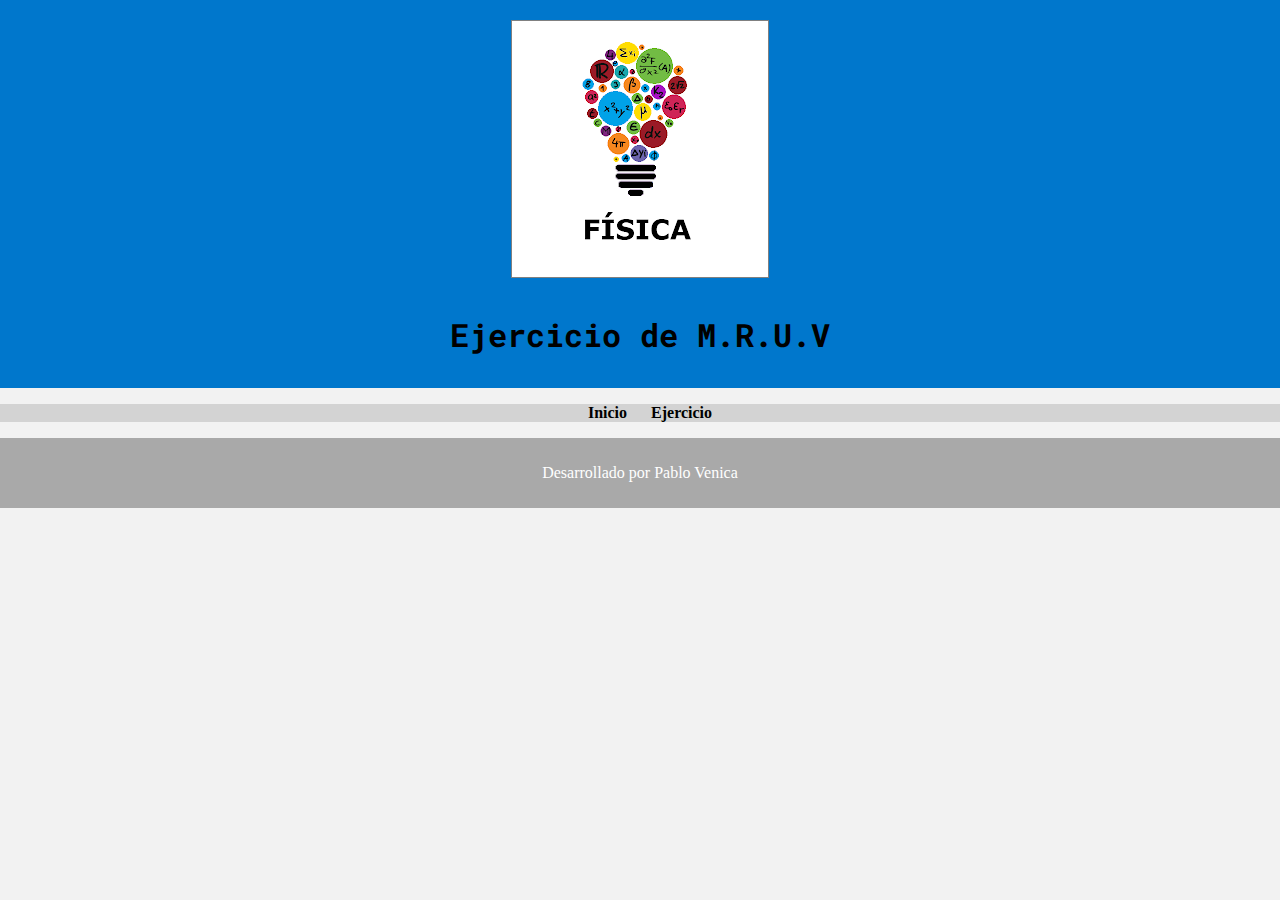
<file: index.html>
<!DOCTYPE html>
<html lang="es">
<head>
  <meta charset="UTF-8">
  <meta name="author" content="Pablo Venica">
  <meta name="description" content="Ejercicio de MRUV">
  <meta name="keywords" content="MRUV, física">
  <title>Ejercicio de MRUV</title>
  <link rel="shortcut icon" href="Imagenes/logo_pagina.png" type="image/x-icon">
  <link rel="stylesheet" type="text/css" href="miEstilo.css">
  <link rel="preconnect" href="https://fonts.googleapis.com">
  <link rel="preconnect" href="https://fonts.gstatic.com" crossorigin>
  <link href="https://fonts.googleapis.com/css2?family=Instrument+Serif&family=Roboto+Mono:wght@200&display=swap" rel="stylesheet">
</head>
<body>
  <header>
    <img id="logo-header" src="Imagenes/logo_fisica.png" alt="Logo de Fisica">
    <h1 id="titulo">Ejercicio de M.R.U.V</h1>
  </header>
  <nav class="menu">
    <ul>
      <li class="menu-item"><a href="Introduccion.html">Inicio</a></li>
      <li class="menu-item"><a href="Ejercicio.html">Ejercicio</a></li>
    </ul>
  </nav>
  <footer id="footer">
    <p>Desarrollado por Pablo Venica</p>
  </footer>
  <script src="script.js"></script>
</body>
</html>
</file>
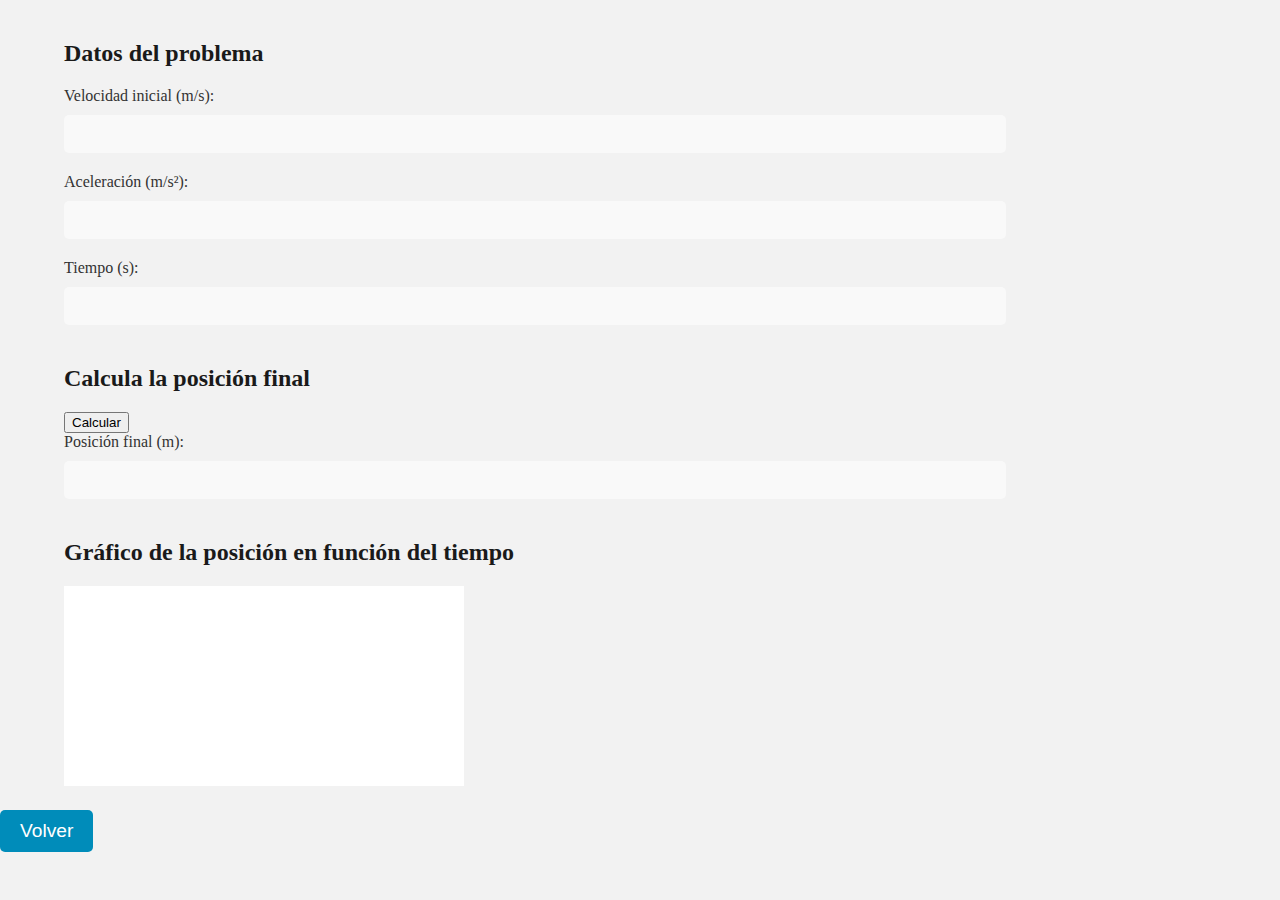
<file: ejercicio.html>
<!DOCTYPE html>
<html lang="es">

<head>
  <meta charset="UTF-8">
  <meta name="author" content="Pablo Venica">
  <meta name="description" content="Ejercicio de MRUV">
  <meta name="keywords" content="MRUV, física">
  <title>Ejercicio de MRUV</title>
  <script src="script.js"></script>
</head>
<link rel="stylesheet" type="text/css" href="miEstilo.css">

<body>
  <main id="contenido-principal">
    <section>
      <h2>Datos del problema</h2>
      <div>
        <label for="velocidad-inicial">Velocidad inicial (m/s):</label>
        <input type="number" id="velocidad-inicial" step="0.1" class="input-numero">
      </div>
      <div>
        <label for="aceleracion">Aceleración (m/s²):</label>
        <input type="number" id="aceleracion" step="0.1" class="input-numero">
      </div>
      <div>
        <label for="tiempo">Tiempo (s):</label>
        <input type="number" id="tiempo" step="0.1" class="input-numero">
      </div>
    </section>

    <section>
      <h2>Calcula la posición final</h2>
      <button onclick="calcular()" class="boton">Calcular</button>
      <div>
        <label for="posicion-final">Posición final (m):</label>
        <input type="number" id="posicion-final" disabled class="input-numero">
      </div>
    </section>

    <section>
      <h2>Gráfico de la posición en función del tiempo</h2>
      <canvas id="grafico" width="400" height="200"></canvas>
    </section>
  </main>

  <button id="boton-volver" onclick="volverIndex()">Volver</button>

</body>

</html>
</file>
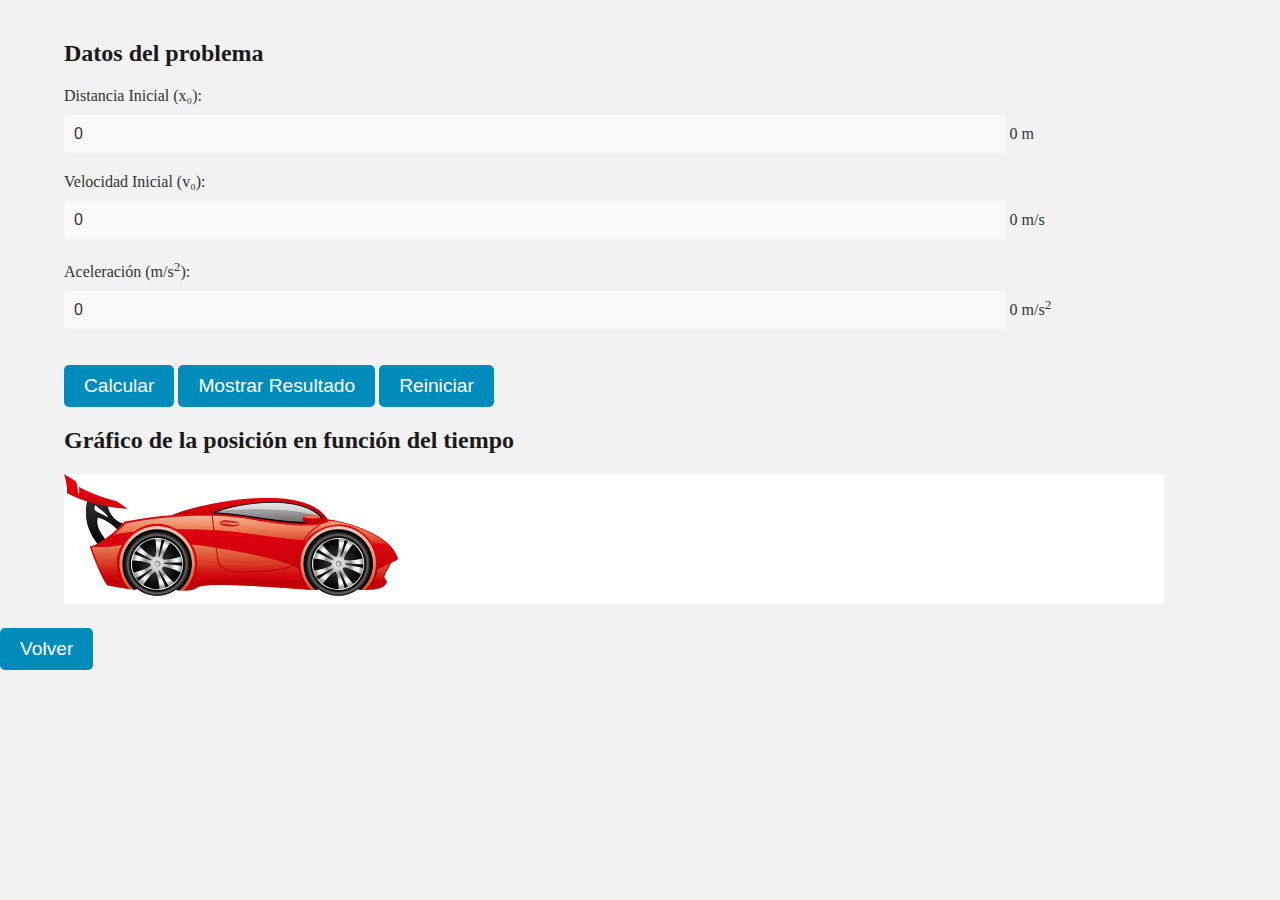
<file: Ejercicio.html>
<!DOCTYPE html>
<html lang="es">

<head>
    <meta charset="UTF-8">
    <meta name="author" content="Pablo Venica">
    <meta name="description" content="Ejercicio de MRUV">
    <meta name="keywords" content="MRUV, física">
    <title>Ejercicio de MRUV</title>
    <link rel="stylesheet" type="text/css" href="miEstilo.css">
    <script src="script.js"></script>
</head>

<body onload="aparecerImagen()">
    <main id="contenido-principal">
        <a href="index.html"></a>
        <section>
            <h2>Datos del problema</h2>
            <div>
                <label for="x0">Distancia Inicial (x₀): </label>
                <input type="number" id="x0" name="distanciainicial" value="0" min="0" max="25" step="0.5"
                oninput="mostrarValor('valor_di', this.value)">
                <span id="valor_di">0</span>
                m
            </div>
            <div>
                <label for="v0">Velocidad Inicial (v₀): </label>
                <input type="number" id="v0" value="0" min="0" max="15" step="0.1"
                oninput="mostrarValor('valor_vi', this.value)">
                <span id="valor_vi">0</span>
                m/s
            </div>
            <div>
                <label for="a">Aceleración (m/s<sup>2</sup>): </label>
                <input type="number" id="a" name="aceleracion" value="0" min="0" max="10" step="0.1"
                oninput="mostrarValor('valor_a', this.value)">
                <span id="valor_a">0</span>
                m/s<sup>2</sup>
            </div>
        </section>

        <p class="bot">
            <button type="button" id="boton-calcular" onclick="calcular()">Calcular</button>

            <button type="button" id="boton-mostrar-resultado" onclick="mostrarResultadoFinal()">Mostrar Resultado</button>

            <button id="boton-reiniciar" onclick="reiniciar()">Reiniciar</button>
        </p>

        <section>
            <h2>Gráfico de la posición en función del tiempo</h2>
            <canvas id="grafico" width="1100px" height="130px"></canvas>
        </section>
    </main>

    <button id="boton-volver" onclick="volverIndex()">Volver</button>

</body>

</html>
</file>
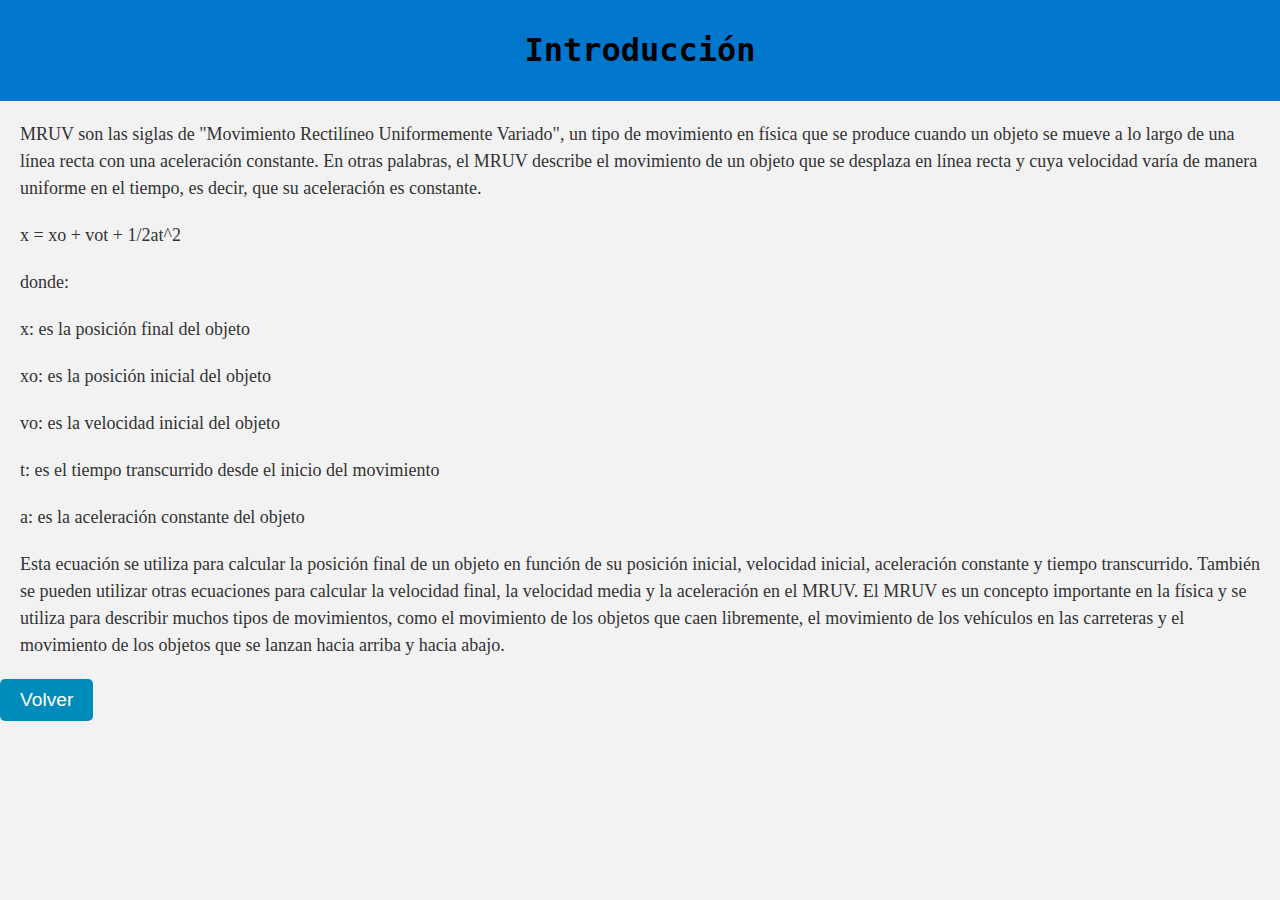
<file: introduccion.html>
<!DOCTYPE html>
<html lang="es">

<head>
  <meta charset="UTF-8">
  <meta name="author" content="Pablo Venica">
  <meta name="description" content="Ejercicio de MRUV">
  <meta name="keywords" content="MRUV, física">
  <script src="script.js"></script>
</head>
<link rel="stylesheet" type="text/css" href="miEstilo.css">

<body>
  <header>
    <h1 id="titulo">Introducción</h1>
  </header>
  <p class="parrafo">
    MRUV son las siglas de "Movimiento Rectilíneo Uniformemente Variado", un tipo de movimiento en física que se produce
    cuando un objeto se mueve a lo largo de una línea recta con una aceleración constante.
    En otras palabras, el MRUV describe el movimiento de un objeto que se desplaza en línea recta y cuya velocidad varía
    de manera uniforme en el tiempo, es decir, que su aceleración es constante.
  </p>
  <p class="parrafo">
    x = xo + vot + 1/2at^2
  </p>
  <p class="parrafo">
    donde:
  </p>
  <p class="parrafo">
    x: es la posición final del objeto
  </p>
  <p class="parrafo">
    xo: es la posición inicial del objeto
  </p>
  <p class="parrafo">
    vo: es la velocidad inicial del objeto
  </p>
  <p class="parrafo">
    t: es el tiempo transcurrido desde el inicio del movimiento
  </p>
  <p class="parrafo">
    a: es la aceleración constante del objeto
  </p>
  <p class="parrafo">
    Esta ecuación se utiliza para calcular la posición final de un objeto en función de su posición inicial, velocidad
    inicial, aceleración constante y tiempo transcurrido. También se pueden utilizar otras ecuaciones para calcular la
    velocidad final, la velocidad media y la aceleración en el MRUV.
    El MRUV es un concepto importante en la física y se utiliza para describir muchos tipos de movimientos, como el
    movimiento de los objetos que caen libremente, el movimiento de los vehículos en las carreteras y el movimiento de
    los objetos que se lanzan hacia arriba y hacia abajo.
  </p>

  <button id="boton-volver" onclick="volverIndex()">Volver</button>

</body>

</html>
</file>
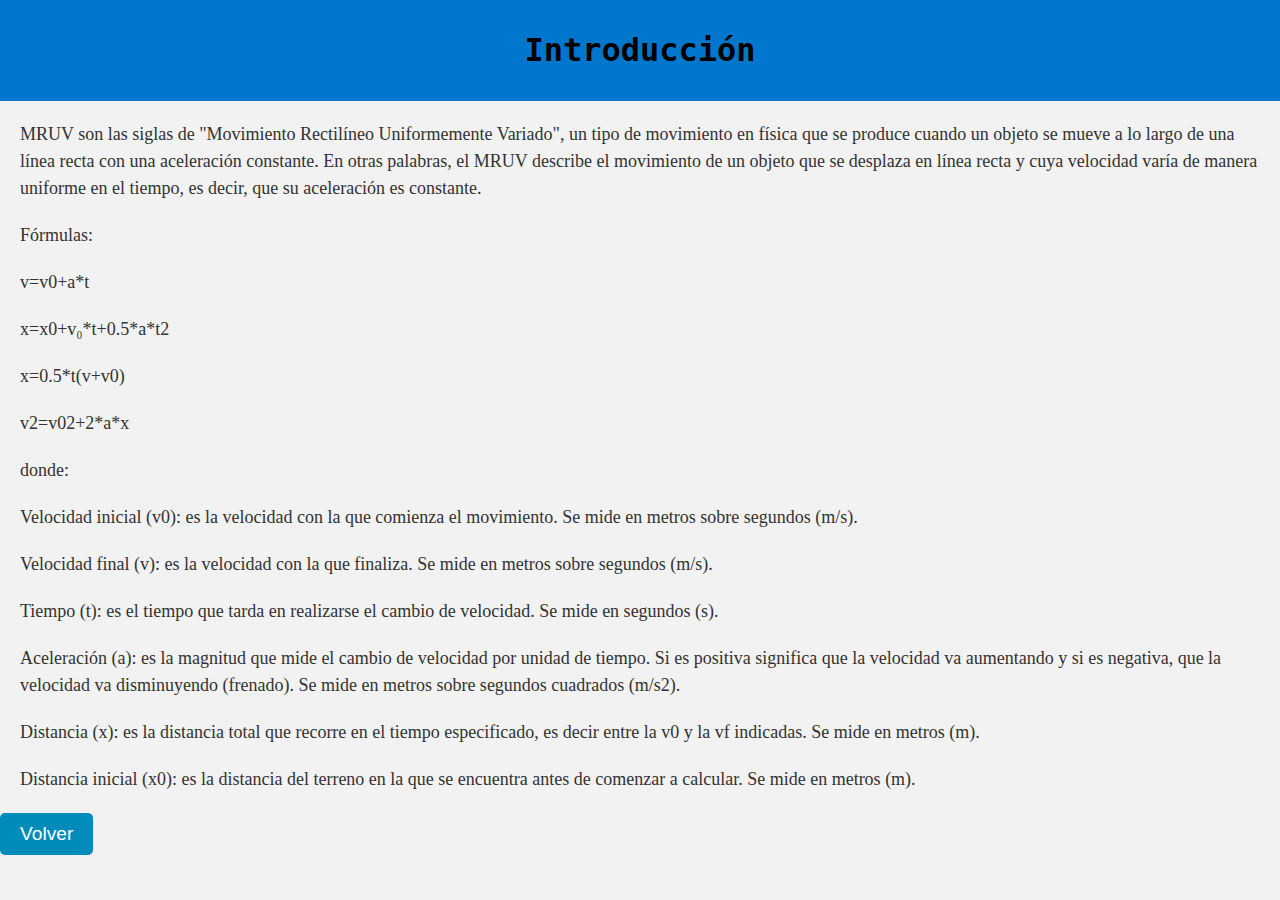
<file: Introduccion.html>
<!DOCTYPE html>
<html lang="es">

<head>
  <meta charset="UTF-8">
  <meta name="author" content="Pablo Venica">
  <meta name="description" content="Ejercicio de MRUV">
  <meta name="keywords" content="MRUV, física">
  <script src="script.js"></script>
</head>
<link rel="stylesheet" type="text/css" href="miEstilo.css">

<body>
  <a href="index.html"></a>
  <header>
    <h1 id="titulo">Introducción</h1>
  </header>
  <p class="parrafo">
    MRUV son las siglas de "Movimiento Rectilíneo Uniformemente Variado", un tipo de movimiento en física que se produce
    cuando un objeto se mueve a lo largo de una línea recta con una aceleración constante.
    En otras palabras, el MRUV describe el movimiento de un objeto que se desplaza en línea recta y cuya velocidad varía
    de manera uniforme en el tiempo, es decir, que su aceleración es constante.
  </p>
  <p class="parrafo">
    Fórmulas: 
  <p class="parrafo">
    v=v0+a*t
  <p class="parrafo">
    x=x0+v₀*t+0.5*a*t2
  <p class="parrafo">
    x=0.5*t(v+v0)
  <p class="parrafo">
    v2=v02+2*a*x
  </p>
  <p class="parrafo">
    donde:
  </p>
  <p class="parrafo">
    Velocidad inicial (v0): es la velocidad con la que comienza el movimiento. Se mide en metros sobre segundos (m/s).
  </p>
  <p class="parrafo">
    Velocidad final (v): es la velocidad con la que finaliza. Se mide en metros sobre segundos (m/s).
  </p>
  <p class="parrafo">
    Tiempo (t): es el tiempo que tarda en realizarse el cambio de velocidad. Se mide en segundos (s).
  </p>
  <p class="parrafo">
    Aceleración (a): es la magnitud que mide el cambio de velocidad por unidad de tiempo. Si es positiva significa que la velocidad va aumentando y si es negativa, que la velocidad va disminuyendo (frenado). Se mide en metros sobre segundos cuadrados (m/s2).
  </p>
  <p class="parrafo">
    Distancia (x): es la distancia total que recorre en el tiempo especificado, es decir entre la v0 y la vf indicadas. Se mide en metros (m).
  </p>
  <p class="parrafo">
    Distancia inicial (x0): es la distancia del terreno en la que se encuentra antes de comenzar a calcular. Se mide en metros (m).
  </p>

  <button id="boton-volver" onclick="volverIndex()">Volver</button>

</body>

</html>
</file>
<file: miEstilo.css>
/* Estilos para la página de inicio */
/* Sección Index */
#titulo {
  font-family: 'Roboto Mono', monospace; /* Fuente del título */
  font-size: 32px; /* Tamaño del título */
  color: #000000; /* Color del texto */
}

#logo-header {
  border: 1px solid gray; /* Borde del logotipo */
  margin: 10px; /* Margen del logotipo */
}

.menu {
  background-color: lightgray; /* Color de fondo del menú */
  text-align: center; /* Alineación del texto del menú */
}

.menu-item {
  display: inline-block; /* Mostrar elementos del menú en línea */
  margin-right: 20px; /* Margen derecho entre elementos del menú */
}

.menu-item a {
  color: black; /* Color del enlace del menú */
  text-decoration: none; /* Quitar decoración de enlace */
  font-weight: bold; /* Peso de la fuente del enlace */
}

#footer {
  background-color: darkgray; /* Color de fondo del pie de página */
  color: white; /* Color del texto del pie de página */
  text-align: center; /* Alineación del texto del pie de página */
  padding: 10px; /* Relleno del pie de página */
}

/* Sección Introducción */
/* Estilos generales para el cuerpo de la página */
body {
  font-family: 'Times New Roman', Times, serif; /* Fuente del cuerpo */
  background-color: #f2f2f2; /* Color de fondo del cuerpo */
  color: #333; /* Color del texto del cuerpo */
  margin: 0; /* Eliminar márgenes predeterminados */
  padding: 0; /* Eliminar relleno predeterminado */
}

/* Estilos para el encabezado */
header {
  background-color: #0077cc; /* Color de fondo del encabezado */
  color: #fff; /* Color del texto del encabezado */
  padding: 10px; /* Relleno del encabezado */
  text-align: center; /* Alineación del texto del encabezado */
}

#titulo-introduccion {
  margin: 0; /* Eliminar margen del título de introducción */
  font-size: 36px; /* Tamaño del título de introducción */
}

.parrafo {
  margin: 20px; /* Margen de los párrafos */
  font-size: 18px; /* Tamaño del texto de los párrafos */
  line-height: 1.5; /* Altura de línea de los párrafos */
}

/* Sección Ejercicio */
/* Estilos para el contenido principal */
#contenido-principal {
  width: 90%; /* Ancho del contenido principal */
  margin: 0 auto; /* Centrar el contenido principal */
  padding: 20px; /* Relleno del contenido principal */
}

h2 {
  color: #1a1a1a; /* Color del título secundario */
  font-size: 1.5em; /* Tamaño del título secundario */
  margin-top: 20px; /* Margen superior del título secundario */
}

label {
  display: block; /* Mostrar etiquetas como bloques */
  margin-bottom: 10px; /* Margen inferior de las etiquetas */
  color: #333; /* Color del texto de las etiquetas */
}

/* Estilos para los inputs de tipo número */
input[type="number"] {
  width: 80%; /* Ancho del input de tipo número */
  padding: 10px; /* Relleno del input de tipo número */
  border: none; /* Eliminar borde del input de tipo número */
  border-radius: 5px; /* Radio de borde del input de tipo número */
  background-color: #f9f9f9; /* Color de fondo del input de tipo número */
  margin-bottom: 20px; /* Margen inferior del input de tipo número */
  font-size: 1em; /* Tamaño del texto del input de tipo número */
  color: #333; /* Color del texto del input de tipo número */
}

/* Estilos para los botones */
#boton-calcular,
#boton-mostrar-resultado,
#boton-reiniciar,
#boton-volver {
  padding: 10px 20px; /* Relleno de los botones */
  background-color: #008CBA; /* Color de fondo de los botones */
  color: #fff; /* Color del texto de los botones */
  border: none; /* Eliminar borde de los botones */
  border-radius: 5px; /* Radio de borde de los botones */
  font-size: 1.2em; /* Tamaño del texto de los botones */
  cursor: pointer; /* Cambiar cursor a apuntador */
}

/* Estilos para el gráfico */
#grafico {
  background-color: white; /* Color de fondo del gráfico */
  text-align: center; /* Alineación del texto del gráfico */
}

/* Estilos para los enlaces */
a:link,
a:visited {
  color: #000000; /* Color de los enlaces no visitados y visitados */
}

a:hover {
  font-size: 1.4em; /* Cambiar tamaño del texto al pasar el ratón sobre los enlaces */
}
</file>
